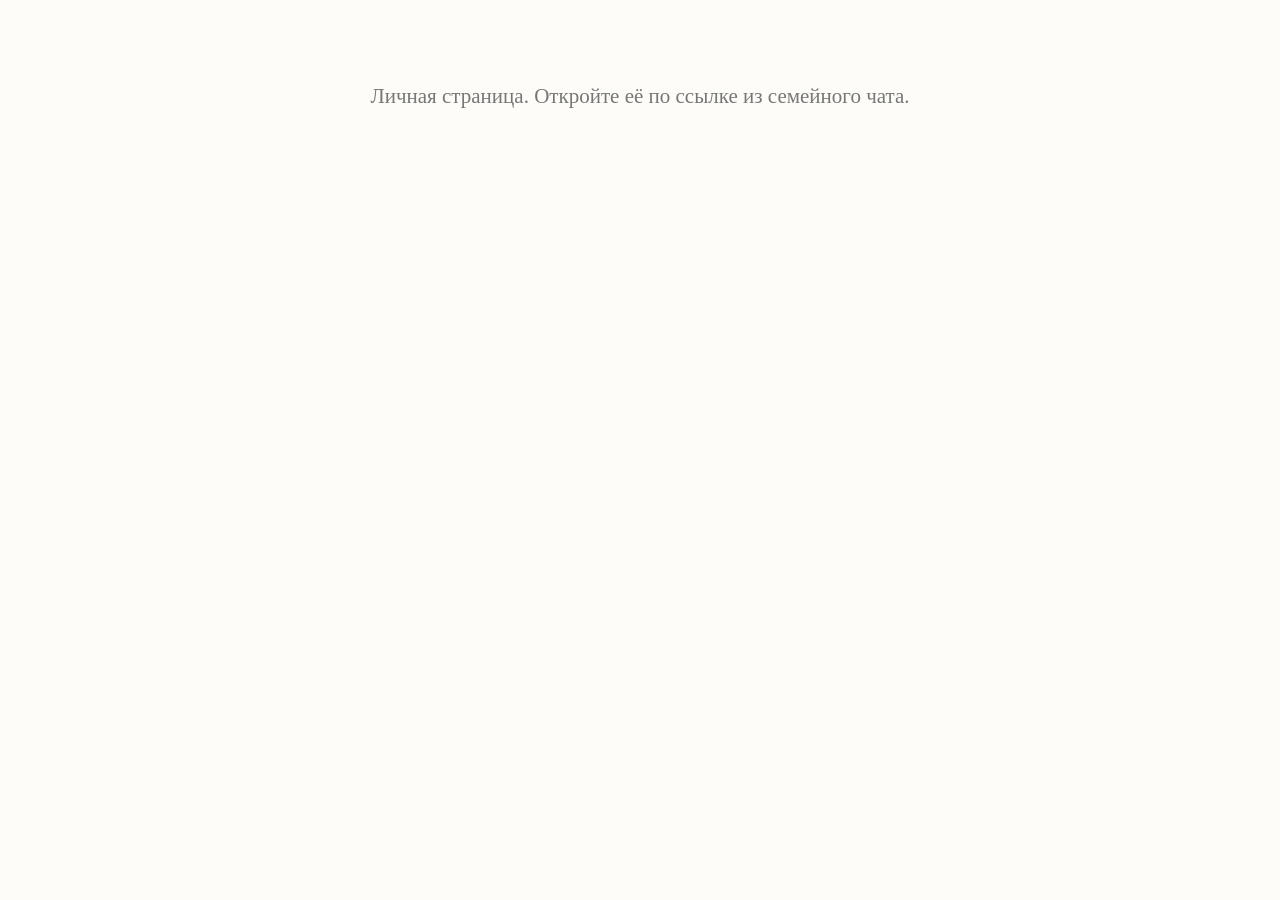
<file: site/index.html>
<!doctype html>
<html lang="ru">
<head>
<meta charset="utf-8">
<meta name="viewport" content="width=device-width, initial-scale=1">
<meta name="robots" content="noindex, nofollow">
<title>Куда вложить 10 миллионов</title>
<link rel="stylesheet" href="assets/style.css?v=202607281232">
<link rel="icon" href="assets/favicon.svg" type="image/svg+xml">
<script src="assets/version.js?v=202607281232"></script>
</head>
<body class="locked">
<p id="gate-msg">Личная страница. Откройте её по ссылке из семейного чата.</p>
<nav>
  <a class="current" href="index.html">Куда вложить</a>
  <a href="listings.html">Варианты</a>
</nav>
<main>
  <h1>Куда вложить 10 миллионов</h1>

  <div class="explain">
    <p>Смотрим, во что превратятся 10 миллионов рублей за 10 лет при разных
    способах вложения.</p>
    <p><strong>Серая пунктирная линия — цены в магазине.</strong> Всё, что
    выше неё, обгоняет подорожание жизни; всё, что ниже, — отстаёт.</p>
  </div>

  <p id="currency">Считать в:
    <button data-cur="rub" class="active">рублях</button>
    <button data-cur="usd">долларах</button>
  </p>

  <canvas id="chart" height="230" aria-label="График: во что превращаются 10 миллионов за 10 лет"></canvas>

  <h2>То же самое в цифрах</h2>
  <div class="scroll"><table id="tbl"></table></div>
  <p class="hint" id="inflnote"></p>

  <h2>Откуда цифры</h2>
  <div class="explain">
    <p>Для акций, золота и недвижимости взята <strong>мировая статистика за
    125 лет</strong>: сколько такие вложения приносили сверх подорожания
    жизни. Российских данных хватает лет на двадцать, а этого мало — на таком
    отрезке ответ меняется на противоположный в зависимости от того, с какого
    года считать.</p>
    <p>Вклад и ОФЗ — исключение: их доходность известна заранее, поэтому для
    них взяты сегодняшние российские ставки, а не история.</p>
    <p><strong>Почему линии загибаются вверх, а не идут прямо.</strong>
    Это сложный процент: доход каждый год начисляется уже на выросшую сумму.
    Расчёт предполагает, что весь доход вкладывается обратно. Для ОФЗ это
    важная оговорка — купоны приходят живыми деньгами на счёт, и покупать на
    них новые облигации нужно самому; если купоны тратить, из 10 миллионов за
    10 лет получится 23 млн вместо 33,9. И новые облигации будут уже по тем
    ставкам, какие будут тогда, — скорее всего ниже сегодняшних 13%. Фонд
    акций (TMOS) реинвестирует дивиденды сам, автоматически — там ничего
    делать не нужно. У вклада то же самое делает капитализация процентов.</p>
    <p><strong>«Дорого или дёшево»</strong> — это сравнение сегодняшней цены
    со средней за последние <strong>четыре года</strong> (200 недель), по
    российским данным. Срок выбран под ваш горизонт: деньги вкладываются на
    3–10 лет, значит и сравнивать надо со средней за годы, а не за месяцы.
    Проверка на наших же данных показала, что средняя за десять месяцев про
    десятилетнее решение не говорит почти ничего, а по доллару — вообще
    ничего.</p>
    <p>Разница ощутимая. Золото за последний год подешевело, но относительно
    средней за четыре года стоит <strong>дороже на 39%</strong>: рост был
    такой, что недавнее падение его почти не задело. А доллар на 35% ниже
    своего максимума 2022 года — только этот максимум был паническим скачком,
    и к сегодняшнему дню он отношения не имеет.</p>
    <p class="hint">У долгой средней есть слабое место: она предполагает, что
    прежняя «норма» ещё в силе. Если рынок изменился навсегда, возвращаться
    ему будет некуда.</p>
    <p class="hint">Проценты — до налогов и без учёта расходов на содержание.
    Источники мировых цифр: Dimson, Marsh, Staunton (акции, облигации,
    золото); Shiller, Jordà и др. (жильё).</p>
  </div>

  <h2>Рубли или доллары</h2>
  <div class="explain">
    <p>Переключатель наверху показывает те же деньги с другой стороны. В
    рублях всё выглядит крупнее просто потому, что рубль дешевеет: в расчёте
    он слабеет на разницу инфляций — <span id="deprate">—</span> в год.
    <strong>Это допущение, а не прогноз.</strong> На коротком сроке курс
    ходит куда резче: в 2022 году доллар за месяцы взлетел вдвое, а потом
    отдал 35%.</p>
    <p>Долларовый столбец полезен как проверка: если вложение обгоняет цены
    и в рублях, и в долларах — рост настоящий, а не следствие слабеющей
    валюты. Наличные доллары в долларовом виде дают ровно ноль, и это
    хорошо видно.</p>
    <p><strong>Про российскую скидку.</strong> Наши активы стоят дешевле
    мировых — это уже в цифрах, и прогноз для этого не нужен. ОФЗ платят 13%
    там, где мировые облигации дают около 1,6% сверх инфляции. Дивиденды
    российских акций за последние 5 лет давали <strong>7,8% в год</strong>
    против 4,8% в среднем за 23 года — рынок подешевел, а выплаты остались.
    Это и есть плата за риск: за войну, санкции и непредсказуемость. Если
    ситуация нормализуется, скидка сожмётся и владелец заработает сверх
    расчёта. Если нет — премия не достанется никому. Мы намеренно не
    закладываем восстановление в цифры: это было бы гаданием, а высокие
    ставки уже показывают, во сколько рынок оценивает эти риски сегодня.</p>
  </div>

  <h2>Про риск</h2>
  <div class="explain">
    <p><span class="badge risk-low">низкий</span> — деньги почти наверняка на
    месте. <span class="badge risk-mid">средний</span> — может просесть на
    пару лет. <span class="badge risk-high">высокий</span> — может упасть на
    четверть и надолго; в колонке «дорого или дёшево» видно, что именно это
    сейчас и произошло с акциями и золотом.</p>
    <p>Вклады застрахованы государством только до 1,4 млн ₽ в одном банке, так
    что 10 миллионов пришлось бы раскладывать по разным банкам. У ОФЗ такого
    ограничения нет.</p>
  </div>

  <p class="asof" id="asof"></p>
</main>
<script src="assets/chart.umd.js?v=202607281232"></script>
<script src="assets/gate.js?v=202607281232"></script>
<script>
const NAMES = {realty: "Недвижимость", deposit: "Вклад в банке",
  ofz: "Облигации ОФЗ", tpay: "Фонд облигаций (TPAY)",
  tmos: "Фонд акций (TMOS)", gold: "Золото", usd: "Доллары наличными"};
const COLORS = {realty: "#2a6b4f", deposit: "#1f6fb2", ofz: "#7db3dd",
  tpay: "#d98880", tmos: "#c0392b", gold: "#d99a00", usd: "#888"};
const RISK_CLASS = {"низкий": "risk-low", "средний": "risk-mid", "высокий": "risk-high"};

function yearLabel(y) {
  if (y === 0) return "сейчас";
  const last = y % 10, tens = y % 100;
  if (last === 1 && tens !== 11) return y + " год";
  if (last >= 2 && last <= 4 && (tens < 12 || tens > 14)) return y + " года";
  return y + " лет";
}
const pct = (x) => (x * 100).toFixed(1).replace(".", ",") + "%";
// Rubles read best in millions; dollars at this size read best in thousands.
const money = (x, cur) => cur === "usd"
  ? "$" + Math.round(x / 1000) + " тыс"
  : (x / 1e6).toFixed(1).replace(".", ",") + " млн ₽";
const seriesOf = (b, cur) => cur === "usd" ? b.series_usd : b.series;

// Distance from the four-year average is the horizon-matched reading;
// distance from the all-time high is context, and can be years stale.
function position(b) {
  const ma = b.above_ma_pct, dd = b.drawdown_pct;
  if (ma === null || ma === undefined) return "—";
  const main = Math.abs(ma) < 3 ? "как в среднем за 4 года"
    : (ma < 0 ? "дешевле средней на " + Math.abs(ma).toFixed(0) + "%"
              : "дороже средней на " + ma.toFixed(0) + "%");
  const extra = (dd === null || dd === undefined) ? ""
    : (dd > -3 ? "<br><span class=\"basis\">это её рекорд</span>"
               : `<br><span class="basis">рекорд был выше на ${Math.abs(dd).toFixed(0)}%</span>`);
  return main + extra;
}

let data, chart, cur = "rub";

function render() {
  const infl = cur === "usd" ? data.inflation_line_usd : data.inflation_line;

  const datasets = Object.keys(NAMES).map(k => ({
    label: NAMES[k], data: seriesOf(data.assets[k], cur),
    borderColor: COLORS[k], borderWidth: 3, fill: false, tension: .2, pointRadius: 0 }));
  datasets.push({ label: "Цены в магазине", data: infl,
    borderColor: "#999", borderWidth: 2, borderDash: [7, 5], fill: false,
    tension: .2, pointRadius: 0 });

  if (chart) chart.destroy();
  chart = new Chart(document.getElementById("chart"), {
    type: "line",
    data: { labels: infl.map((_, i) => yearLabel(i)), datasets },
    options: {
      // Hovering anywhere on a year shows every line at once — a 70+ reader
      // should not have to hit a 3px stroke to read a number.
      interaction: { mode: "index", intersect: false },
      scales: { y: { ticks: { callback: v => money(v, cur) } } },
      plugins: {
        legend: { labels: { font: { size: 15 }, boxWidth: 24 } },
        tooltip: {
          bodyFont: { size: 15 }, titleFont: { size: 15 }, padding: 10,
          itemSort: (a, b) => b.parsed.y - a.parsed.y,
          callbacks: { label: (c) => c.dataset.label + ": " + money(c.parsed.y, cur) }
        }
      }
    }
  });

  // Best outcome first, so where property lands is visible at a glance.
  const order = Object.keys(NAMES).sort(
    (x, y) => seriesOf(data.assets[y], cur)[10] - seriesOf(data.assets[x], cur)[10]);
  document.getElementById("tbl").innerHTML =
    "<tr><th>Куда вложить</th><th>Доходность в год</th>" +
    "<th>Сейчас дорого или дёшево</th><th>Риск</th>" +
    "<th>Через 3 года</th><th>Через 5 лет</th><th>Через 10 лет</th></tr>" +
    order.map(k => {
      const b = data.assets[k], s = seriesOf(b, cur), dd = b.drawdown_pct;
      // The ruble label ("13% — фиксируется") is false once converted.
      const rate = cur === "usd" ? pct(b.avg_rate_usd) : (b.rate_label_ru || pct(b.avg_rate));
      return `<tr><td>${NAMES[k]}<br><span class="basis">${b.basis_ru}</span></td>` +
             `<td>${rate}</td>` +
             `<td>${position(b)}</td>` +
             `<td><span class="badge ${RISK_CLASS[b.risk]}">${b.risk}</span></td>` +
             `<td>${money(s[3], cur)}</td><td>${money(s[5], cur)}</td>` +
             `<td><strong>${money(s[10], cur)}</strong></td></tr>`;
    }).join("");

  document.getElementById("inflnote").textContent =
    "Чтобы просто не отстать от цен, через 10 лет нужно " + money(infl[10], cur) + ".";
}

gateReady.then(async () => {
  data = await fetch("data/scenarios.json", {cache: "no-store"}).then(r => r.json());
  const buttons = [...document.querySelectorAll("#currency button")];
  buttons.forEach(b => b.addEventListener("click", () => {
    cur = b.dataset.cur;
    buttons.forEach(x => x.classList.toggle("active", x === b));
    render();
  }));
  document.getElementById("deprate").textContent = pct(data.depreciation);
  document.getElementById("asof").textContent =
    "Данные от " + data.as_of + ". Курс " + data.usd_rub + " ₽ за доллар.";
  render();
}).catch(() => {});
</script>
</body>
</html>
</file>
<file: site/assets/style.css>
:root { --fg: #1a1a1a; --bg: #fdfcf8; --accent: #2a6b4f; --muted: #777;
        --green: #2e8b57; --yellow: #d99a00; --red: #c0392b; }
* { box-sizing: border-box; }
body { font-family: Georgia, "Times New Roman", serif; font-size: 21px;
       line-height: 1.55; color: var(--fg); background: var(--bg);
       max-width: 60rem; margin: 0 auto; padding: 1rem; }
h1 { font-size: 1.7em; } h2 { font-size: 1.3em; }
nav { display: flex; flex-wrap: wrap; gap: 1rem; padding: .5rem 0;
      border-bottom: 2px solid var(--accent); margin-bottom: 1.5rem; }
nav a { color: var(--accent); text-decoration: none; font-weight: bold; }
nav a.current { border-bottom: 3px solid var(--accent); }
body.locked main, body.locked nav { display: none; }
#gate-msg { text-align: center; margin-top: 4rem; color: var(--muted); }
body.unlocked #gate-msg { display: none; }
.light { font-size: 1.2em; padding: 1rem 1.5rem; border-radius: .75rem;
         color: #fff; margin: 1rem 0; }
.light.green { background: var(--green); } .light.yellow { background: var(--yellow); }
.light.red { background: var(--red); }
.asof { color: var(--muted); font-size: .8em; }
#gate-msg.bad-key { color: var(--red); max-width: 30rem; margin-left: auto;
                    margin-right: auto; }
button.active { background: var(--accent); color: #fff; border-color: var(--accent);
                font-weight: bold; }
.cards { display: grid; grid-template-columns: repeat(auto-fill, minmax(20rem, 1fr));
         gap: 1.2rem; padding: 0; list-style: none; }
.card { border: 1px solid #ddd; border-radius: .75rem; background: #fff;
        padding: 1rem; cursor: pointer; }
.card img { max-width: 100%; border-radius: .5rem; }
.card.rejected { opacity: .45; }
.badge { display: inline-block; padding: .1rem .6rem; border-radius: 1rem;
         font-size: .75em; color: #fff; margin-right: .4rem; }
.badge.fair { background: var(--green); } .badge.overpriced { background: var(--red); }
.badge.below { background: #1f6fb2; } .badge.status { background: var(--muted); }
.badge.flag { background: var(--yellow); }
.numbers { display: flex; gap: 2rem; flex-wrap: wrap; }
.numbers div { text-align: center; }
.numbers strong { display: block; font-size: 1.5em; }
.explain { background: #f3f1e8; border-left: 5px solid var(--accent);
           border-radius: .4rem; padding: .8rem 1.2rem; margin: 1.2rem 0; }
.explain p { margin: .6rem 0; }
.hint { color: var(--muted); font-size: .85em; margin: .4rem 0 1.4rem; }
.delta { color: var(--muted); font-size: .85em; white-space: nowrap; }
.scroll { overflow-x: auto; }

/* Valuation range: the band, the estimate tick, and where the asking price
   falls on it — readable at a glance without reading a single number. */
.rangewrap { margin: .9rem 0 .2rem; }
.rangebar { position: relative; height: 1.5rem; border-radius: .75rem;
            background: linear-gradient(90deg, #cfe3d5, #eef3ea, #f3d9d5); }
.rangebar .fairmark { position: absolute; top: -.25rem; bottom: -.25rem; width: 2px;
                      background: var(--muted); transform: translateX(-1px); }
.rangebar .pricemark { position: absolute; top: 50%; width: 1.15rem; height: 1.15rem;
                       border-radius: 50%; border: 3px solid #fff;
                       transform: translate(-50%, -50%); background: var(--green); }
.rangebar .pricemark.above { background: var(--red); }
.rangebar .pricemark.below { background: #1f6fb2; }
.rangeends { display: flex; justify-content: space-between;
             font-size: .75em; color: var(--muted); }
.rangelegend { margin: .35rem 0 0; font-size: .9em; }
.deal { margin: .3rem 0 0; font-size: .9em; color: var(--accent); }
.pricemove { margin: .5rem 0 0; font-size: .9em; font-weight: bold; }
.pricemove.up { color: var(--red); }
.pricemove.down { color: #1f6fb2; }
.card h3 { font-size: 1em; margin: 1rem 0 .3rem; }
/* Uniform, compact covers so the verdict and the range are visible without
   scrolling past a portrait photo. */
.card .ph img { width: 100%; height: 11rem; object-fit: cover; }
.card .more-photos img { width: 100%; margin-top: .5rem; height: auto; }
table.adj td { text-align: left; padding: .3rem .5rem; }
table.adj td:nth-child(2) { text-align: right; white-space: nowrap; }
.basis { color: var(--muted); font-size: .72em; }
.badge.risk-low { background: var(--green); }
.badge.risk-mid { background: var(--yellow); }
.badge.risk-high { background: var(--red); }
table { border-collapse: collapse; width: 100%; }
td, th { border: 1px solid #ddd; padding: .5rem; text-align: right; }
th:first-child, td:first-child { text-align: left; }
</file>
